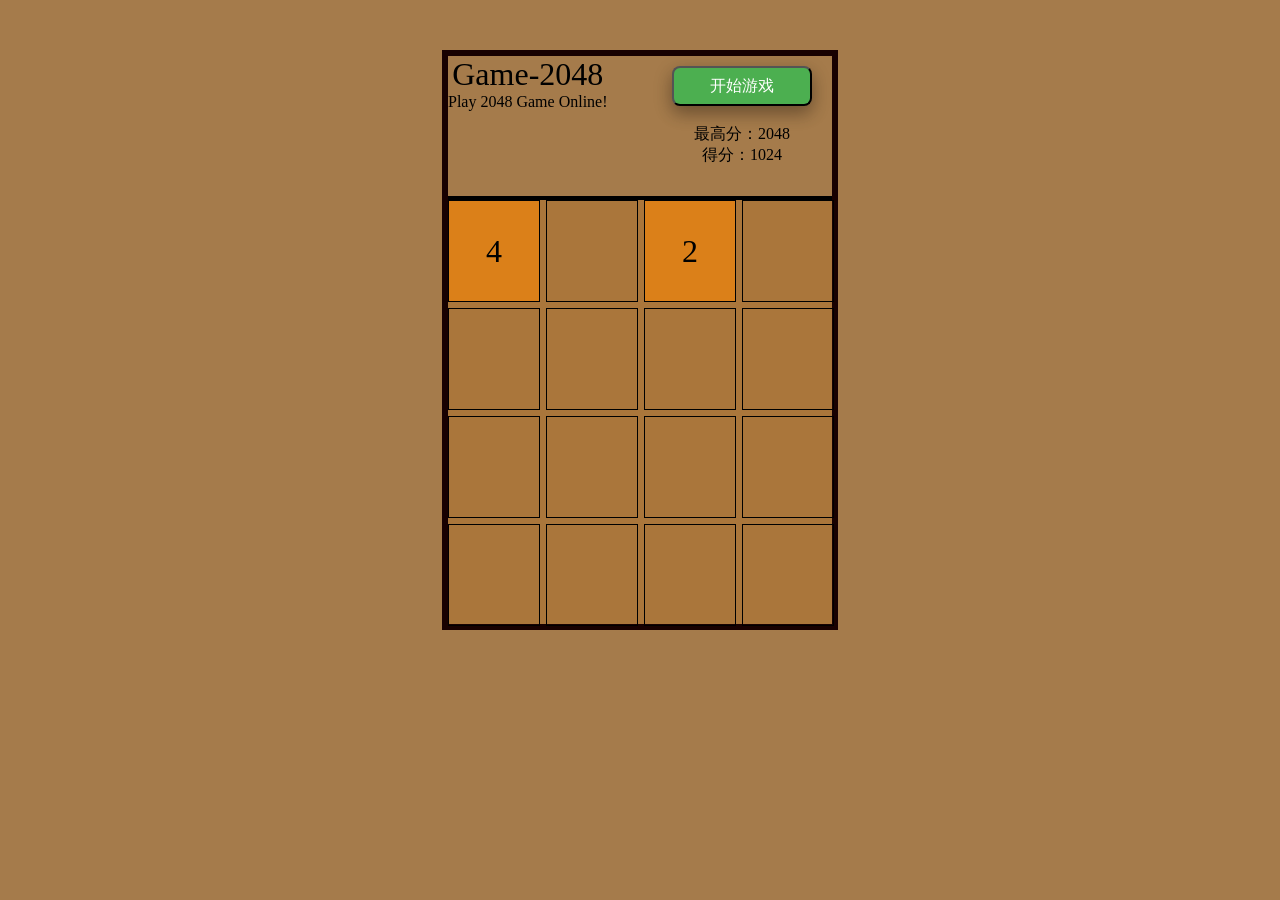
<file: index.html>
<!DOCTYPE html>
<html lang="en">
<head>
    <meta charset="UTF-8">
    <meta http-equiv="X-UA-Compatible" content="IE=edge">
    <meta name="viewport" content="width=device-width, initial-scale=1.0">
    <title> 2048 </title>
    <link rel="shortcut icon" href="./img/favicon.ico" />
    <link rel="stylesheet" href="./css/index.css">
</head>
<body>
    <div class="whole">
        <div class="header">
            <div class="header_left">
                <div class="topic">Game-2048</div>
                <div class="word">Play 2048 Game Online!</div>
                <!-- <div class="word">Join the numbers and get to the 2048 title.</div> -->
            </div>
            <div class="header_right">
                <button id="btn">开始游戏</button> <br><br>
                最高分：<span>2048</span> <br>
                得分：<span>1024</span>
            </div>
        </div>

        <div class="center">
            <div class="grid-cell" id="grid-cell-0-0"></div>
            <div class="grid-cell" id="grid-cell-0-1"></div>
            <div class="grid-cell" id="grid-cell-0-2"></div>
            <div class="grid-cell" id="grid-cell-0-3"></div>

            <div class="grid-cell" id="grid-cell-1-0"></div>
            <div class="grid-cell" id="grid-cell-1-1"></div>
            <div class="grid-cell" id="grid-cell-1-2"></div>
            <div class="grid-cell" id="grid-cell-1-3"></div>

            <div class="grid-cell" id="grid-cell-2-0"></div>
            <div class="grid-cell" id="grid-cell-2-1"></div>
            <div class="grid-cell" id="grid-cell-2-2"></div>
            <div class="grid-cell" id="grid-cell-2-3"></div>

            <div class="grid-cell" id="grid-cell-3-0"></div>
            <div class="grid-cell" id="grid-cell-3-1"></div>
            <div class="grid-cell" id="grid-cell-3-2"></div>
            <div class="grid-cell" id="grid-cell-3-3"></div>
        </div>
    </div> 

    <script src="./js/init.js"></script>
    <script src="./js/move.js"></script>
</body>
</html>
</file>
<file: css/index.css>
*{
    margin: 0;
    padding: 0;
}
body{
    margin-top: 50px;
    background-color: rgb(165, 123, 75);
    display: flex;
    justify-content: center;
    align-items: center;
    text-align: center;
}
.whole{
    width: 30%;
    height: 100%;
    border: 6px solid rgb(24, 1, 1);
}

/* 头部 */
.header{
    width: 100%;
    height: 30%;
    overflow: hidden;
}
.header_left{
    float: left;
}
.topic{
    font-size: 2em;
}
.header_right{
    margin-top: 10px;
    margin-right: 20px;
    float: right;
}
#btn{
    width: 140px;
    height: 40px;
    background-color: #4CAF50; /* Green */
    color: white;
    font-size: 1em;
    font-family: '楷体';
    box-shadow: darkgray;
    border-radius: 8px;
    box-shadow: 0 8px 16px 0 rgba(0,0,0,0.2), 0 6px 20px 0 rgba(0,0,0,0.19);
}

/* 主体 */
.center{
    display: grid;
    grid-template-columns: repeat(4, 1fr);
    grid-template-rows: repeat(4, 100px);
    gap: 8px 8px;
    margin-top: 30px;
    border-top: 4px solid black;
    background-color: rgba(175, 116, 49, 0.582);
    /* background-color: rgba(255, 136, 0, 0.582); */
}
.grid-cell{
    width: 100%;
    height: 100%;
    line-height: 100px; /* 实现数字垂直居中 */
    border: 1px solid black;
    font-size: 2em;
}
</file>
